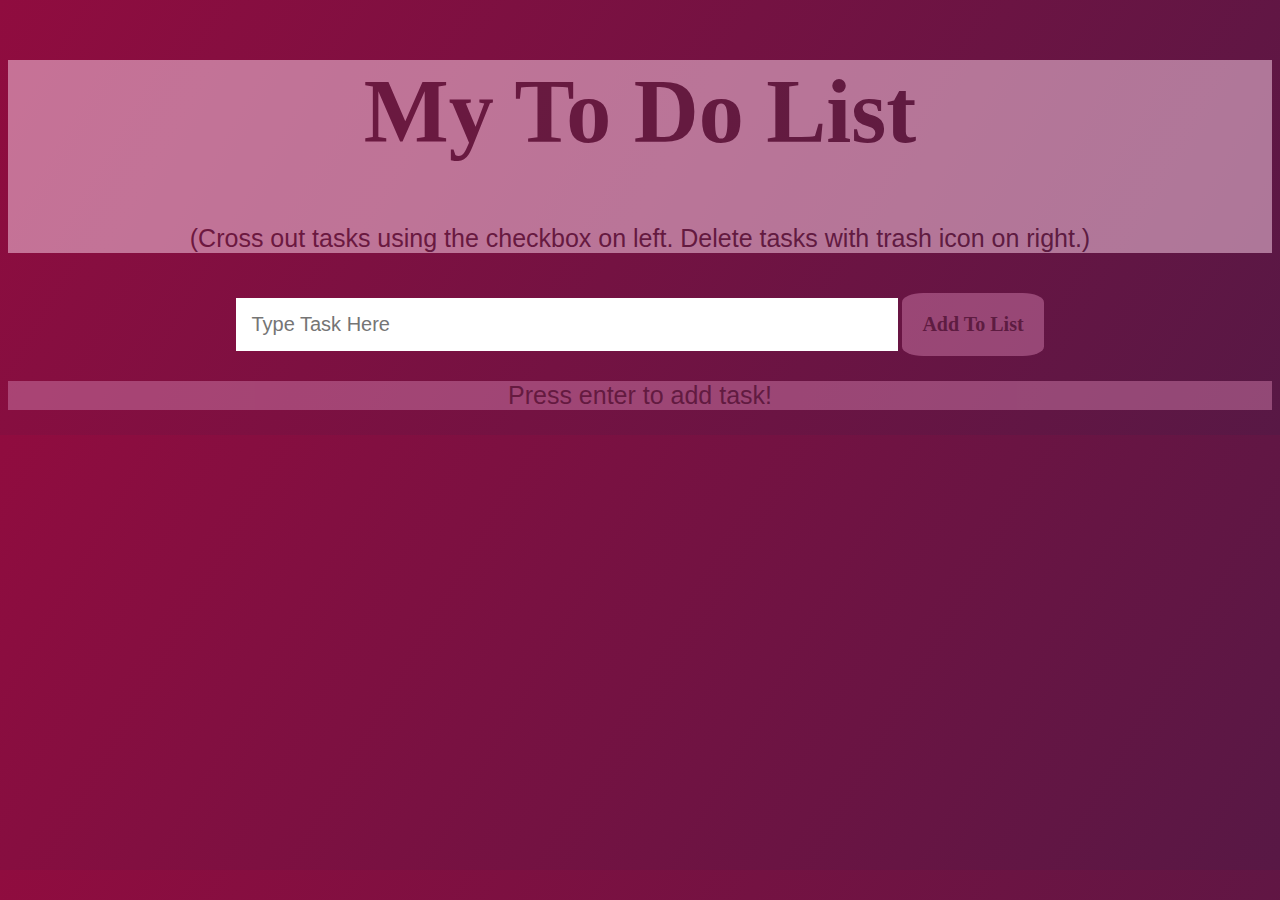
<file: Week4Day1/ToDoList assignment/main.html>
<!DOCTYPE html>
<html lang="en">
<head>
    <meta charset="UTF-8">
    <meta http-equiv="X-UA-Compatible" content="IE=edge">
    <meta name="viewport" content="width=device-width, initial-scale=1.0">
    <title>To-Do List</title>
    <link href="style.css" rel="stylesheet">
    <link rel="preconnect" href="https://fonts.gstatic.com">
    <link href="https://fonts.googleapis.com/css2?family=Architects+Daughter&family=Permanent+Marker&display=swap" rel="stylesheet">
</head>




<body>
    <!-- Header -->
    <div class="header">
        <h1>My To Do List</h1>

            <div class="instuctions1">
                <p>(Cross out tasks using the checkbox on left. Delete tasks with trash icon on right.)</p>
            </div>
    </div>

    



    <div id=listBox>
        <ul id="list">

        </ul>
    </div>

    <div class="textBox">
        <input type ="text" id="myInput"  placeholder="Type Task Here">
        <button class="submitButton" type="button" onclick="newElement()">Add To List</button>
    </div>

    <div class="instuctions2">
        <p>Press enter to add task!</p>
    </div>
    <script src="index.js" ></script>
</body>
</html>
</file>
<file: Week4Day1/ToDoList assignment/style.css>
body{
    background-image: linear-gradient(120deg, #900C3F , #581845 );

}


.header{
    font-size: 45px;
    color: #572340;
    background-color: #FFD7ED;
    opacity: 50%;
    text-align: center;
    font-family: 'Permanent Marker', cursive;
   

}

.instuctions1{
    font-size: 25px;
    text-align: center;
    font-family:Arial, Helvetica, sans-serif;
    color: #572340;
    
}
.instuctions2{
    font-size: 25px;
    text-align: center;
    font-family:Arial, Helvetica, sans-serif;
    color: #572340;
    background-color:#CC79A8;
    opacity: 50%;
    
}

#myInput {
    width: 50%;
    margin-top: 20px;
    padding: 15px;
    font-size: 20px;
    border: none;
    outline: none;

}
.textBox{
    text-align: center;
    
}

#listBox{
    display:flex;
    overflow: auto;
    justify-content: center;
    align-content: center;
}
.submitButton {
    background-color: #CC79A8;
    padding: 20px;
    border-radius: 15%;
    font-size: 20px;
    font-weight: bold;
    color: #572340;
    outline: none;
    border: none;
    opacity: 50%;
    font-family: 'Permanent Marker', cursive;
}
.submitButton:hover{
    background:salmon;
    cursor: pointer;
}


ul {
    margin: 0;
    padding: 0;
    font-family: 'Architects Daughter', cursive;
    
}


ul li{
    background: #F8B1D9;
    font-size: 28px;
    list-style: none;
    padding: 12px 8px 12px 40px;
    margin-top: 0px;
    color: #572340;
    
    
}

ul li:nth-child(odd) {
    background: #F695CC;
}


.removeButton{
    background-color: transparent;
    background-repeat: no-repeat;
    border: none;
    outline: none;
    mix-blend-mode: multiply;
    float: right;
    overflow: hidden;
    margin-left: 50px;
}


.removeButton:hover {
    background: salmon;
    cursor: pointer;
}


ul li input[type='checkbox']{
    
    margin-right: 50px;
    -webkit-appearnce:none;
    width:30px;
    height:30px;
    float: left;
    
}
ul li input[type='checkbox']:hover{
    cursor: pointer;
}
</file>
